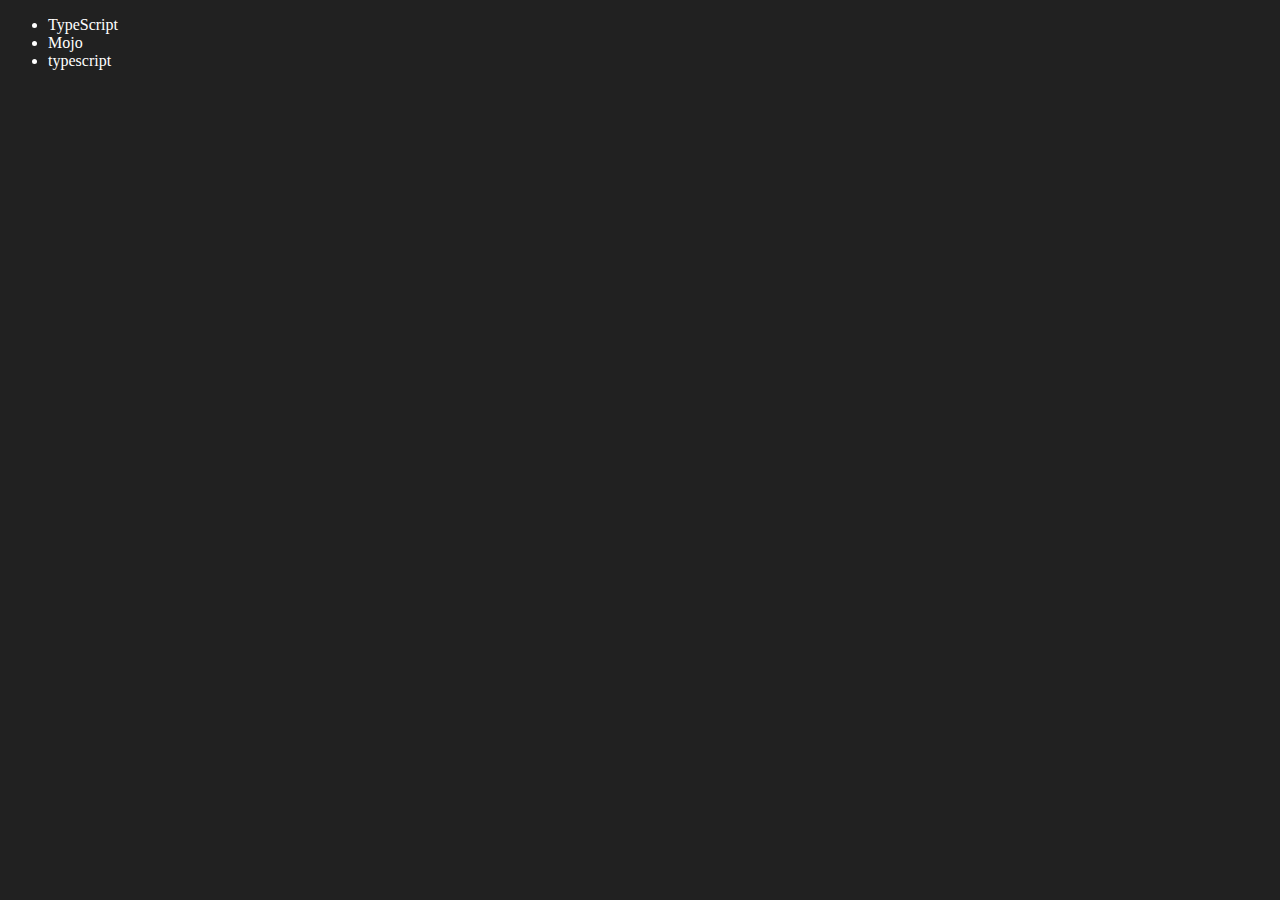
<file: .devcontainer/06_DOM/four.html>
<!DOCTYPE html>
<html lang="en">
<head>
    <meta charset="UTF-8">
    <meta http-equiv="X-UA-Compatible" content="IE=edge">
    <meta name="viewport" content="width=device-width, initial-scale=1.0">
    <title>Chai aur code | DOM</title>
</head>
<body style="background-color: #212121; color: #fff;">
    <ul class="language">
        <li>Javascript</li>
    </ul>
</body>
<script>
    function addLanguage(langName){
        const li = document.createElement('li');
        li.innerHTML = `${langName}`
        document.querySelector('.language').appendChild(li)
    }
    addLanguage("python")
    addLanguage("typescript")

    function addOptiLanguage(langName){
        const li = document.createElement('li');
        li.appendChild(document.createTextNode(langName))
        document.querySelector('.language').appendChild(li)
    }
    addOptiLanguage('golang')

    //Edit
    const secondLang = document.querySelector("li:nth-child(2)")
    console.log(secondLang);
    //secondLang.innerHTML = "Mojo"
    const newli = document.createElement('li')
    newli.textContent = "Mojo"
    secondLang.replaceWith(newli)

    //edit
    const firstLang = document.querySelector("li:first-child")
    firstLang.outerHTML = '<li>TypeScript</li>'

    //remove
    const lastLang = document.querySelector('li:last-child')
    lastLang.remove()


</script>
</html>
</file>
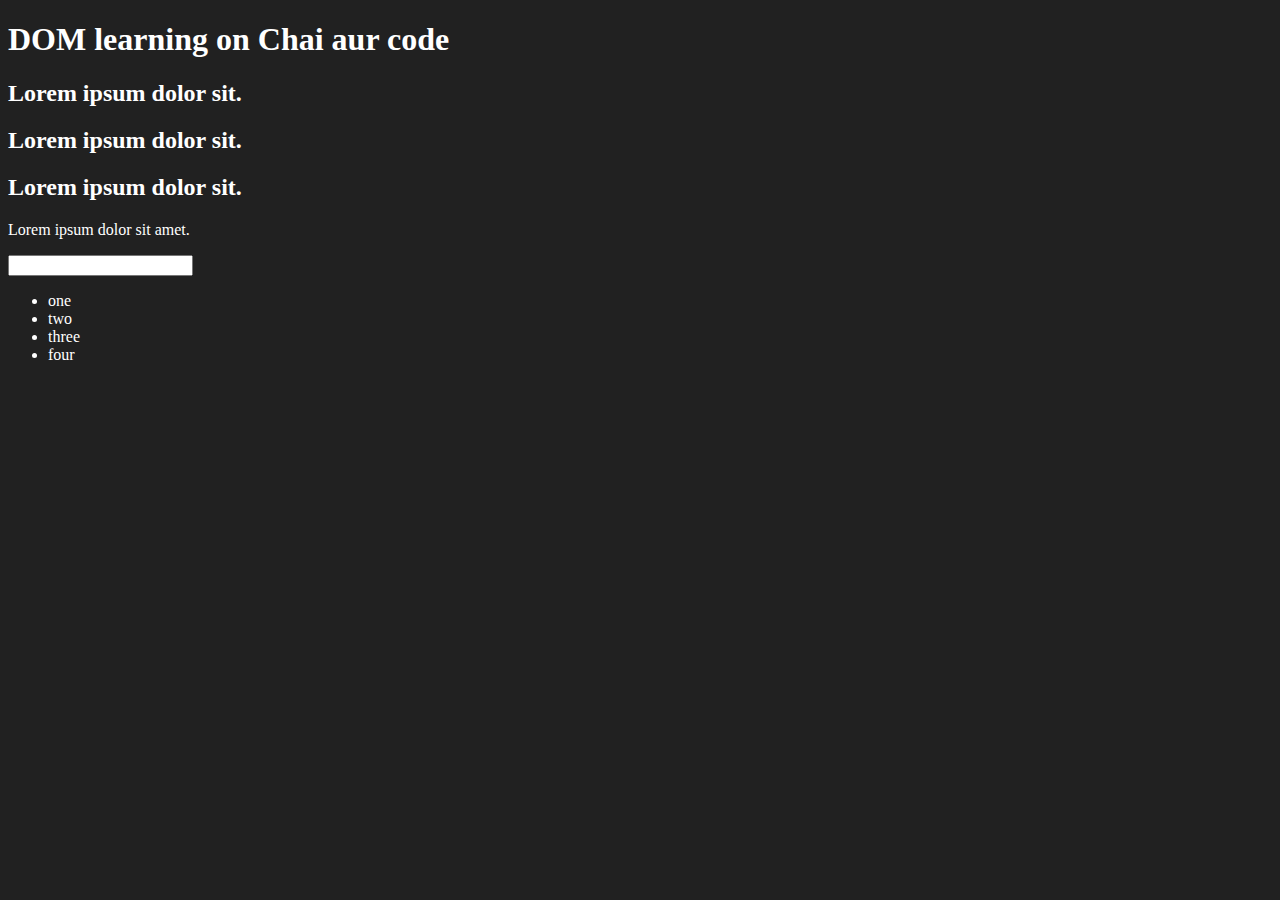
<file: .devcontainer/06_DOM/one.html>
<!DOCTYPE html>
<html lang="en">
<head>
    <meta charset="UTF-8">
    
    <title>DOM learning</title>
    <style>
        .bg-black{
            background-color: #212121;
            color: #fff;
        }
    </style>
</head>
<body class="bg-black">
    <div >
        <h1  id="title" class="heading">DOM learning on Chai aur code <span style="display: none;">test text</span></h1>
        <h2>Lorem ipsum dolor sit.</h2>
        <h2>Lorem ipsum dolor sit.</h2>
        <h2>Lorem ipsum dolor sit.</h2>
        <p>Lorem ipsum dolor sit amet.</p>
        <input type="password" name="" id="">

        <ul>
            <li class="list-item">one</li>
            <li class="list-item">two</li>
            <li class="list-item">three</li>
            <li class="list-item">four</li>
        </ul>
    </div>
</body>
</html>
</file>
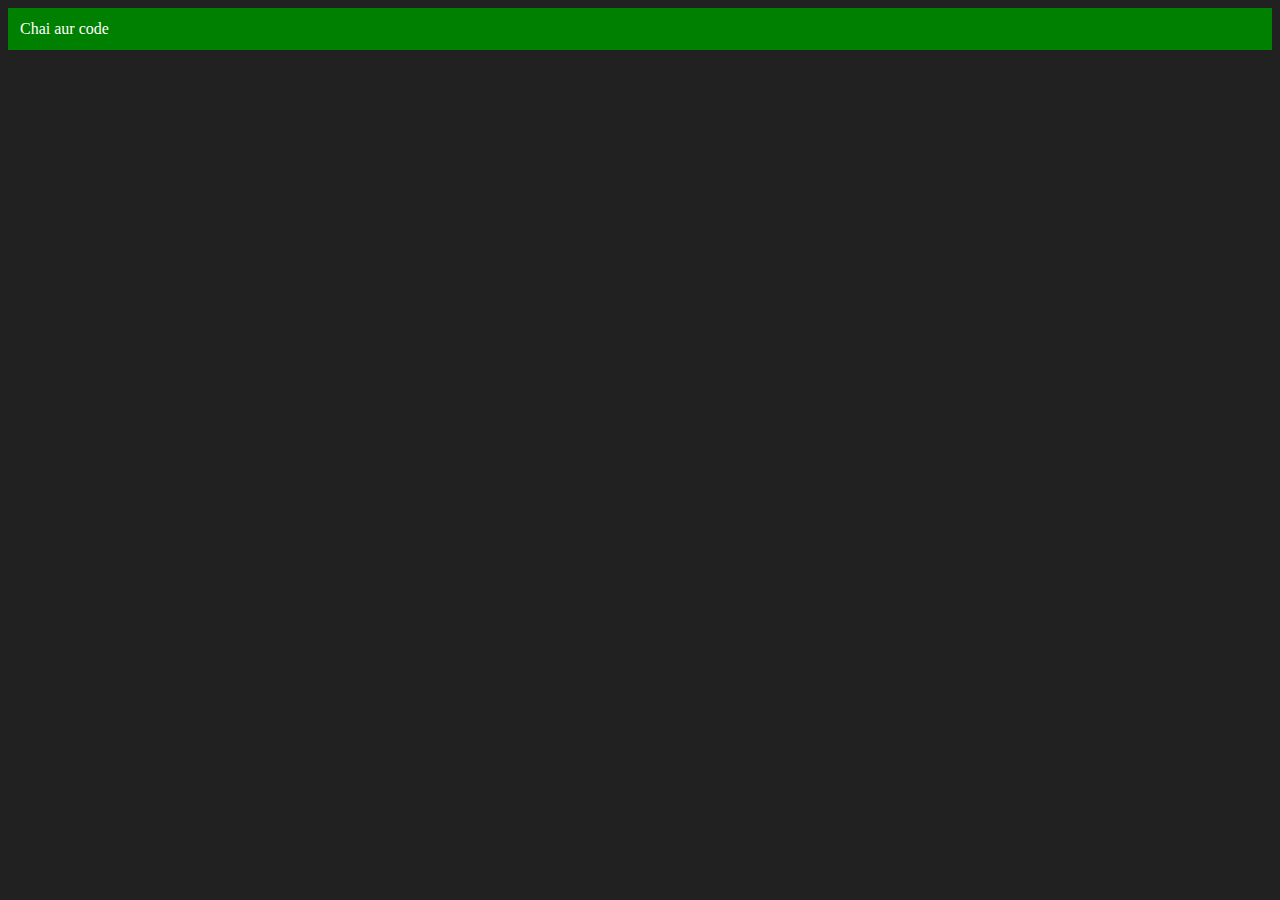
<file: .devcontainer/06_DOM/three.html>
<!DOCTYPE html>
<html lang="en">
<head>
    <meta charset="UTF-8">
    <meta http-equiv="X-UA-Compatible" content="IE=edge">
    <meta name="viewport" content="width=device-width, initial-scale=1.0">
    <title>Chai aur code </title>
</head>
<body style="background-color: #212121; color: #fff;">
    
</body>
<script>
    const div = document.createElement('div')
    console.log(div);
    div.className = "main"
    div.id = Math.round(Math.random() * 10 + 1)
    div.setAttribute("title", "generated title")
    div.style.backgroundColor = "green"
    div.style.padding = "12px"
    // div.innerText = "Chai aur code"
    const addText = document.createTextNode("Chai aur code")
    div.appendChild(addText)

    document.body.appendChild(div)
</script>
</html>
</file>
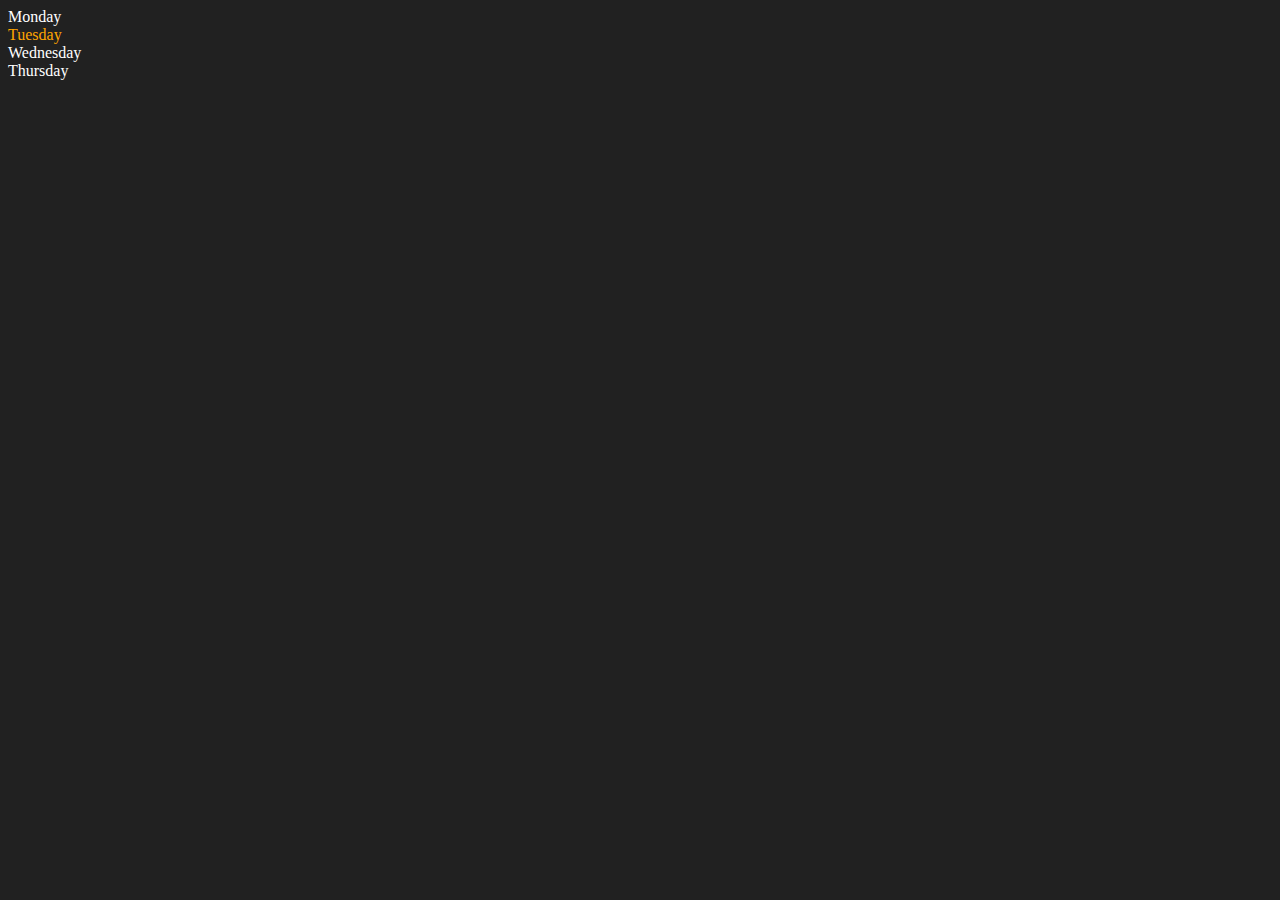
<file: .devcontainer/06_DOM/two.html>
<!DOCTYPE html>
<html lang="en">
<head>
    <meta charset="UTF-8">
    <meta http-equiv="X-UA-Compatible" content="IE=edge">
    <meta name="viewport" content="width=device-width, initial-scale=1.0">
    <title>DOM | Chai aur code</title>
</head>
<body style="background-color: #212121; color: #fff;">
    <div class="parent">
        <!-- this is a comment -->
        <div class="day">Monday</div>
        <div class="day">Tuesday</div>
        <div class="day">Wednesday</div>
        <div class="day">Thursday</div>
    </div>
</body>
<script>
    const parent = document.querySelector('.parent')
    // console.log(parent);
    // console.log(parent.children);
    // console.log(parent.children[1].innerHTML);

    // for (let i = 0; i < parent.children.length; i++) {
    //      console.log(parent.children[i].innerHTML);
        
    // }
    parent.children[1].style.color = "orange"
    // console.log(parent.firstElementChild);
    // console.log(parent.lastElementChild);

    const dayOne = document.querySelector('.day')
    // console.log(dayOne);
    // console.log(dayOne.parentElement);
    // console.log(dayOne.nextElementSibling);

    console.log("NODES: ", parent.childNodes);
</script>
</html>
</file>
